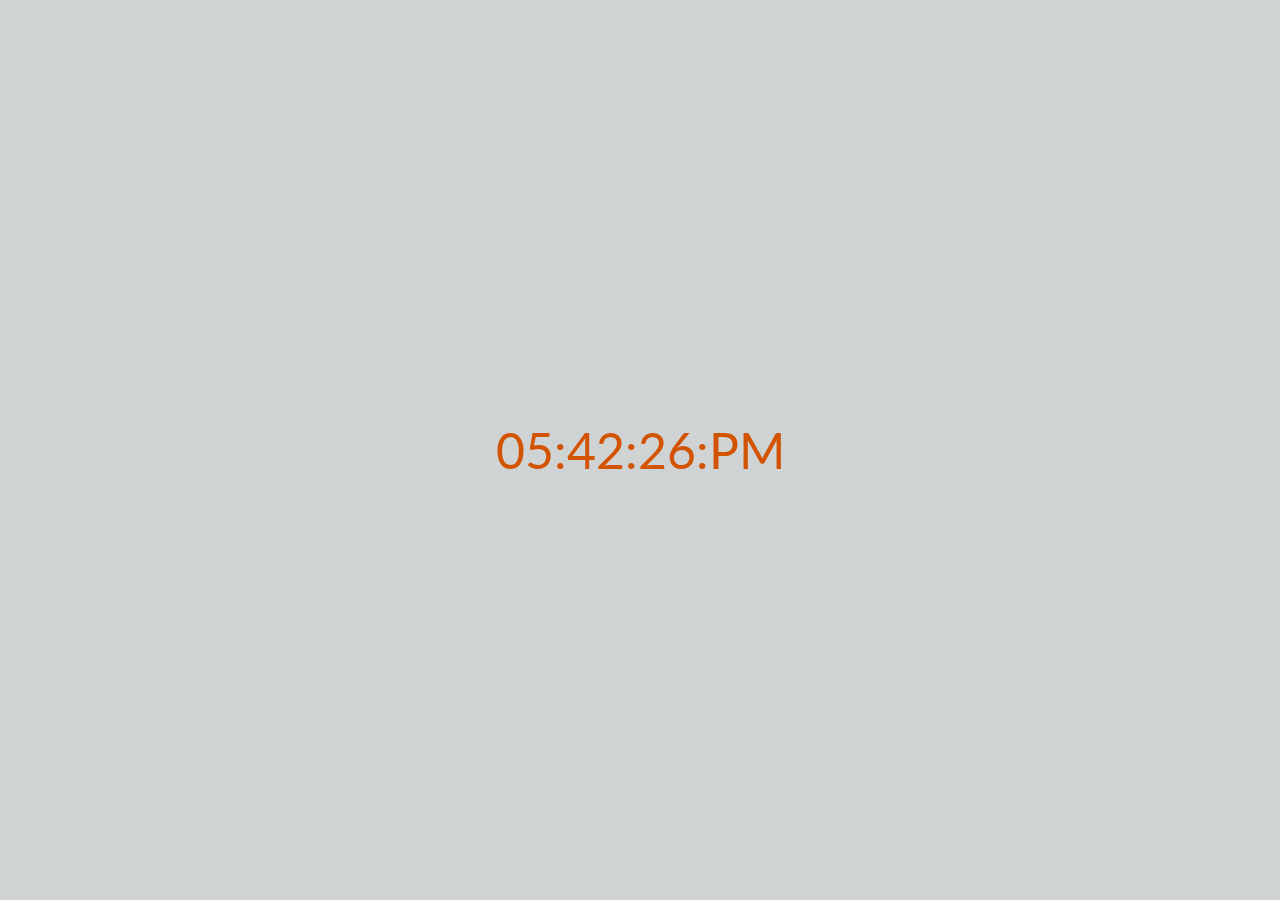
<file: Problem1/index.html>
<!DOCTYPE html>
<html lang="en">
	<head>
		<meta charset="UTF-8"/>
		<meta name="viewport" content="width=,initial-scale="/>
		<link href="https://fonts.googleapis.com/css2?family=Lato:wght@900&display=swap" rel="stylesheet"/>
    <link rel="stylesheet" href="index.css"/>
		<title>Clock</title>
	</head>
	<body>
		<div id="clock"></div>
	</body>
  <script src="index.js"></script>
</html>
</file>
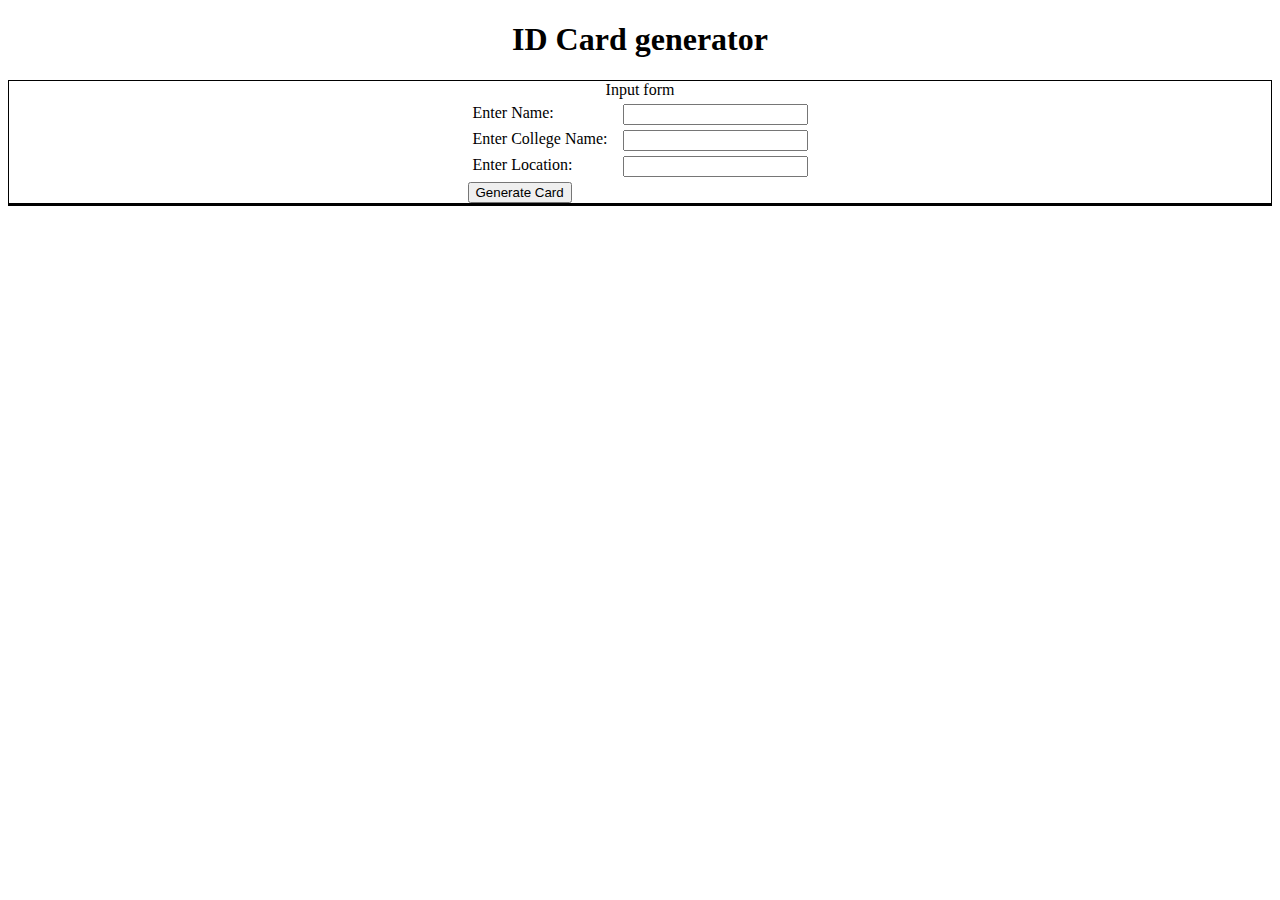
<file: Problem3/index.html>
<!DOCTYPE html>
<html lang="en">

<head>
  <meta charset="UTF-8">
  <meta http-equiv="X-UA-Compatible" content="IE=edge">
  <meta name="viewport" content="width=device-width, initial-scale=1.0">
  <link rel="stylesheet" href="index.css" />
  <link rel="stylesheet" href="https://stackpath.bootstrapcdn.com/font-awesome/4.7.0/css/font-awesome.min.css" />
  <title>ID Card generator</title>
</head>

<body>
 <header class="text-center">
    <h1>ID Card generator</h1>
  </header>
  <div class="container">
    <div class="section-container">
      <div class="text-center">
        Input form
      </div>
      <form onsubmit="return false">
        <div class="form-element">
          <label class="form-label">
            Enter Name:
          </label>
          <input type="text" id="name" />
        </div>
        <div class="form-element">
          <label class="form-label">
            Enter College Name:
          </label>
          <input type="text" id="collegeName" />
        </div>
        <div class="form-element">
          <label class="form-label">
            Enter Location:
          </label>
          <input type="text" id="location" />
        </div>
        <button onclick="generateCard()">Generate Card</button>
      </form>
    </div>
    <div class="section-container">
      <div class="id-card-container" id="collegeCard">
        <div class="text-center">
          Generated Card
        </div>
        <div class="card-container">
          <div class="card-wrapper">
            <div class="user-card">
              <span class="user-photo">
                <i class="fa fa-user"></i>
              </span>
            </div>
            <div class="general-information">
              <div class="card-element card-name">
                <span>Name:</span>
                <span id="cardName"></span>
              </div>
              <div class="card-element college-name">
                <span>College Name:</span>
                <span id="cardCollegeName"></span>
              </div>
              <div class="card-element college-name">
                <span>Location:</span>
                <span id="cardLocation"></span>
              </div>
            </div>
          </div>
        </div>
      </div>
    </div>
  </div>
</body>
<script src="index.js"></script>
</html>
</file>
<file: Problem1/index.css>
body {
	margin: 0;
	padding: 0;
	box-sizing: border-box;
	font-family: "Lato", sans-serif;
}

#clock {
	height: 100vh;
	width: 100%;
	background-color: #D0D3D4;
	color: #D35400;
	display: flex;
	align-items: center;
	justify-content: center;
	font-size: 50px;
}
</file>
<file: Problem3/index.css>
.container {
    display: flex;
    flex-direction: column;
  }
  
  .text-center {
    text-align: center;
  }
  
  .section-container {
    display: flex;
    justify-content: center;
    align-items: center;
    flex-direction: column;
    border: 1px solid black;
  }
  
  .form-element {
    margin: 5px;
    min-width: 200px;
    display: flex;
  }
  
  .form-label {
    min-width: 150px;
  }
  
  .id-card-container {
    display: none;
  }
  
  .card-container {
    width: 90vw;
    height: 300px;
    border-radius: 10px;
    margin: 10px;
    background: #273746;
    font-family: Abel, Arial, Verdana, sans-serif;
    display: flex;
    align-items: center;
    justify-content: center;
  }
  
  .card-wrapper {
    width: 80vw;
    height: 250px;
    background-color: #808B96;
    background: linear-gradient(#f8f8f8, #fff);
    box-shadow: 0 8px 16px -8px rgba(0, 0, 0, 0.4);
    border-radius: 6px;
    overflow: hidden;
    position: relative;
    margin: 1.5rem;
    display: flex;
  }
  
  .user-card {
    width: 30vw;
    height: 100%;
    position: relative;
    background: linear-gradient(#92bca6, #a2ccb6);
    display: flex;
    justify-content: center;
    align-items: center;
  }
  
  .general-information {
    width: 60vw;
    height: 100%;
    display: flex;
    flex-direction: column;
    justify-content: center;
  }
  
  .user-photo {
    font-size: 7em;
  }
  
  .card-element {
    margin-left: 10px;
    margin-bottom: 15px;
  }
  
  .card-name {
    font-size: 1.5rem;
  }
  
  .college-name {
    font-size: 1.2rem;
  }
</file>
